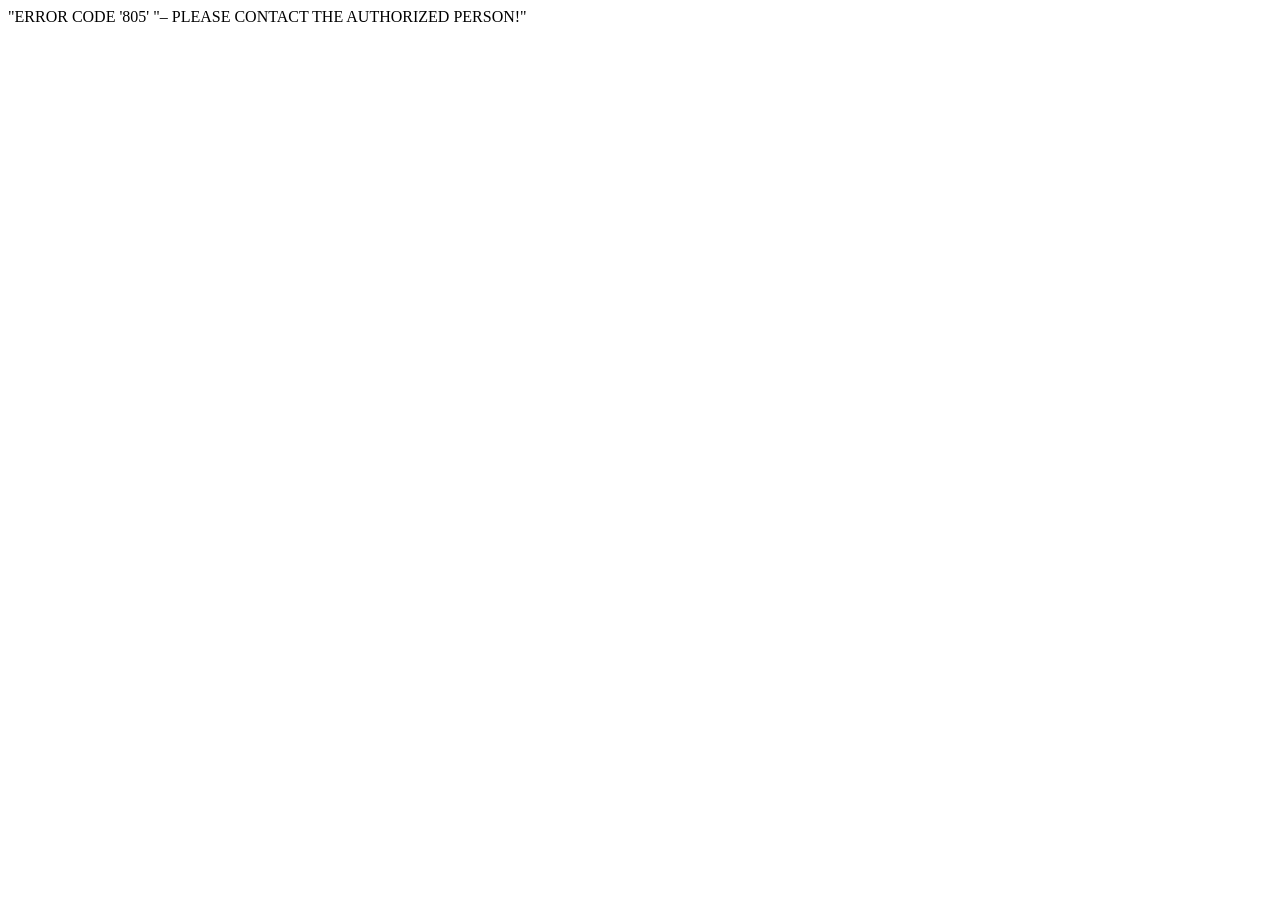
<file: index.html>
<!DOCTYPE html>
<html lang="en">
<head>
    <meta charset="UTF-8">
    <meta name="viewport" content="width=device-width, initial-scale=1.0">
    <title>"ERROR CODE '805' "– PLEASE CONTACT THE AUTHORIZED PERSON!"</title>
</head>
<body>
    "ERROR CODE '805' "– PLEASE CONTACT THE AUTHORIZED PERSON!"
</body>
</html>
</file>
